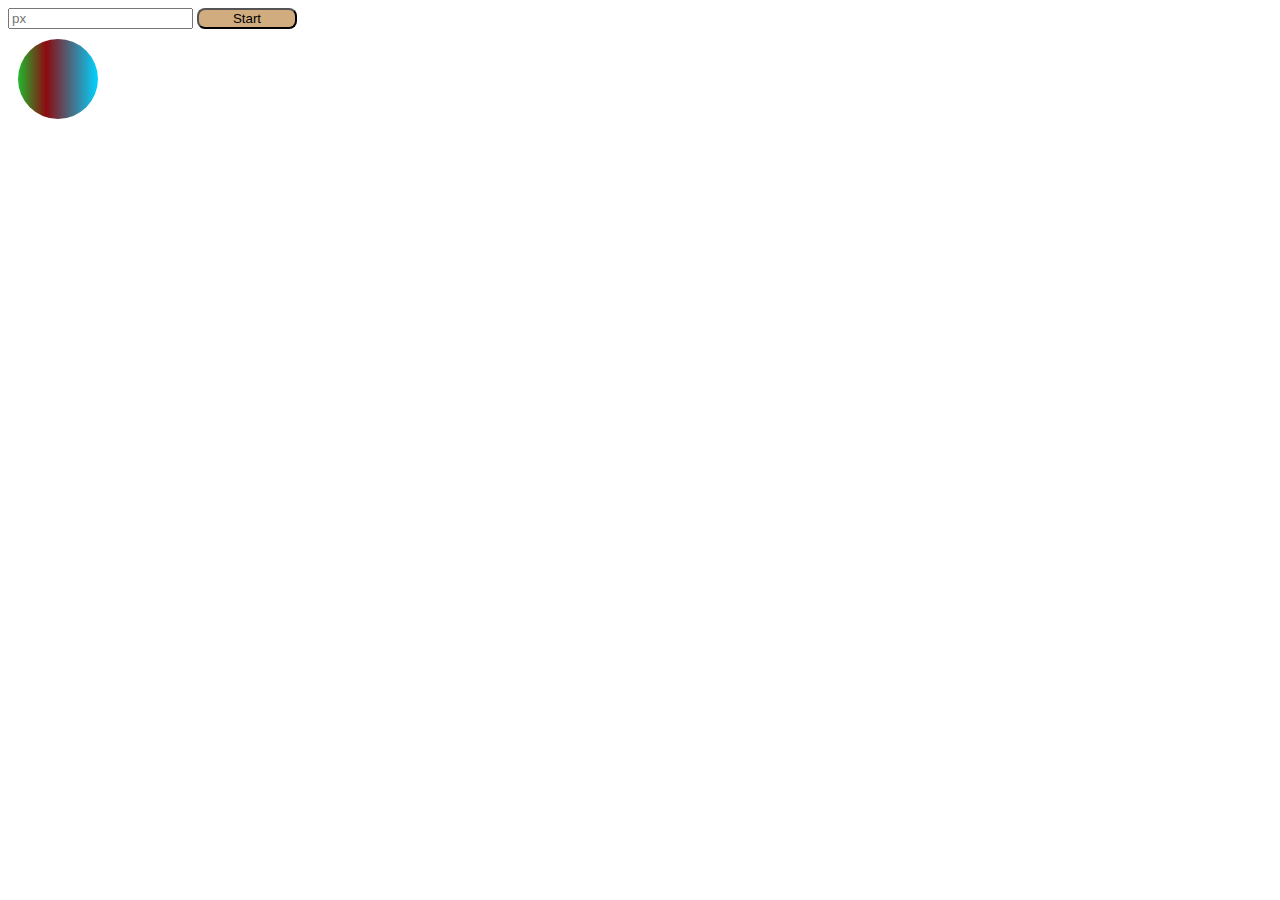
<file: HW8/index.html>
<!DOCTYPE HTML>
<html>
<head>
	<meta charset="utf-8">
	<title>Homework</title>
	<meta name="viewport" content="width=device-width, initial-scale=1.0"/>
	<link rel="stylesheet" href="css/style.css">
</head>
<body>
	<!-- <p id="p">click</p>
	<div id="images"></div>
	<input type="text" name="" id="inp">
	<button id="btn">click</button> -->
	<!-- <div>
		<a href="https://www.google.com/" title="" class="as">Текст первой ссылки</a>
	</div>
	<div>
		<a href="https://www.apple.com/" title="" class="as1">Текст второй ссылки</a>
	</div>
	<div>
		<a href="https://www.youtube.com/" title="" class="as2">Текст третьей ссылки</a>
	</div> -->
	<!-- <button id="btn">click</button>
	<p id="pText">text</p> -->
	<input type="text" id="inp" placeholder="px">
	<button id="btn">Start</button>
	<div id="ball"></div>
	<script src="js/main.js"></script>
</body>
</html>
</file>
<file: HW8/css/style.css>
#images{
    width: 100px;
    height: 100px;
    background-color: black;
    display: none;
}

#ball{
    animation: 1s linear 0s normal none infinite running rot;
    width: 80px;
    height: 80px;
    border-radius: 50%;
    margin:10px;
    transition: margin-left 1s;
    background: linear-gradient(90deg, rgb(32, 185, 45) 0%, rgb(141, 10, 17) 35%, rgba(0,212,255,1) 100%);
}
#ball:hover{
    transform: rotate(0deg);
    transform: rotate(360deg);
}
#btn{
    background-color: #D0AC7E;
    border-radius: 8px;
    width: 100px;
    font: Arial,sans-serif;
}
</file>
